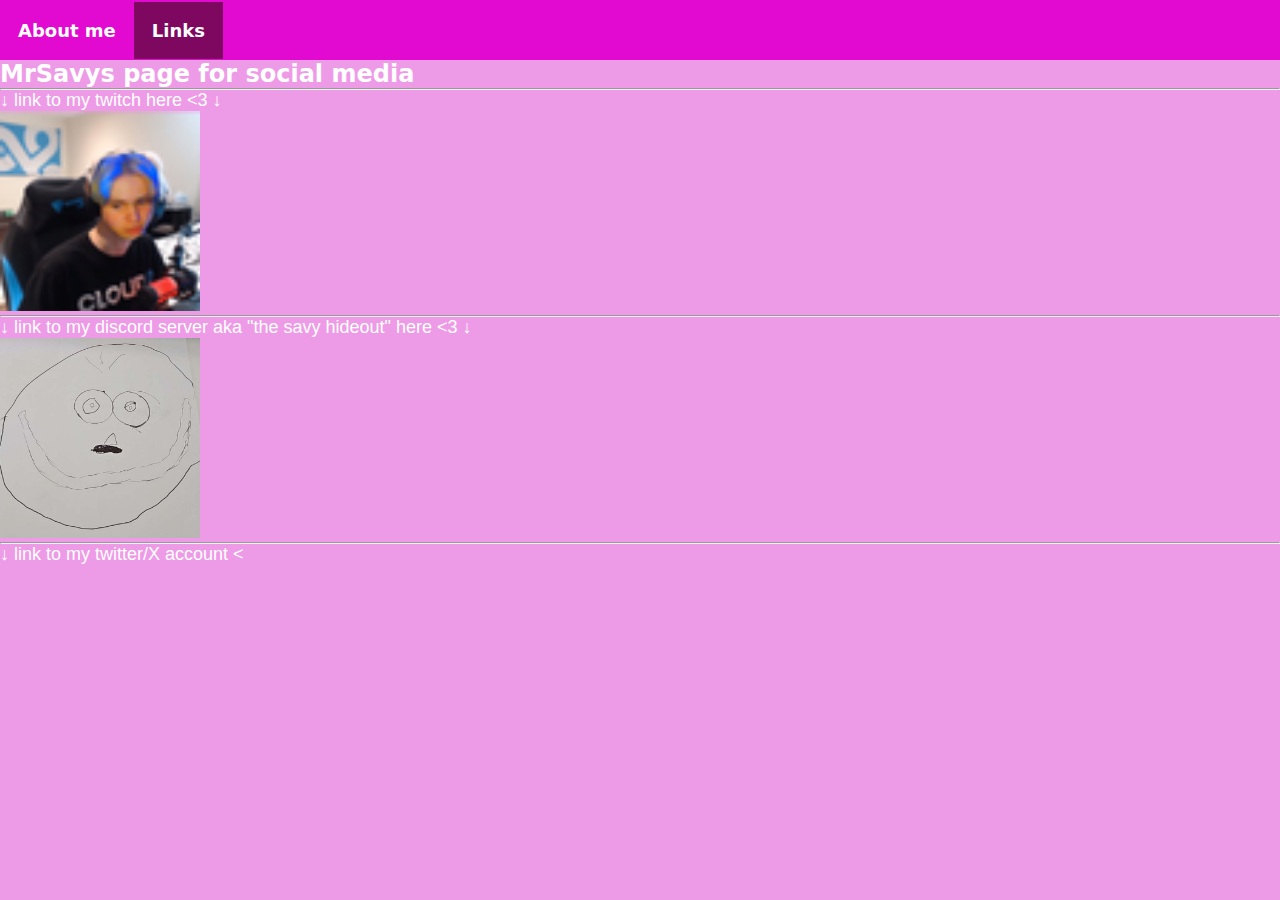
<file: index.html>
<!DOCTYPE html>
<html lang="en">
<head>
   <meta charset="UTF-8">
   <meta name="viewport" content="width=device-width, initial-scale=1.0">
   <link rel="stylesheet" href="style.css">
   <title>MrSavys website</title>
   <style>
      /* Inline CSS code can go here if needed */
   </style>
</head>
<body>
   <nav>
      <div class="nav-bar">
         <a href="index2.html">About me</a>
         <a class="active" href="index.html">Links</a>
      </div>
   </nav>

   <h2>MrSavys page for social media</h2>
   <hr>

   <p>↓ link to my twitch here <3 ↓</p>
   <a href="https://www.twitch.tv/mrsavyy">
      <img src="twitch_pfp.png" alt="twitch logo with hyperlink to twitch account" style="width: 200px; height: 200px;">
   </a>
   <hr>

   <p>↓ link to my discord server aka "the savy hideout" here <3 ↓</p>
   <a href="https://discord.gg/zEdwymaCUY">
      <img src="img/michel.jpg" alt="discord logo with hyperlink to discord server" style="width: 200px; height: 200px;">
   </a>
   <hr>

   <p>↓ link to my twitter/X account <
</file>
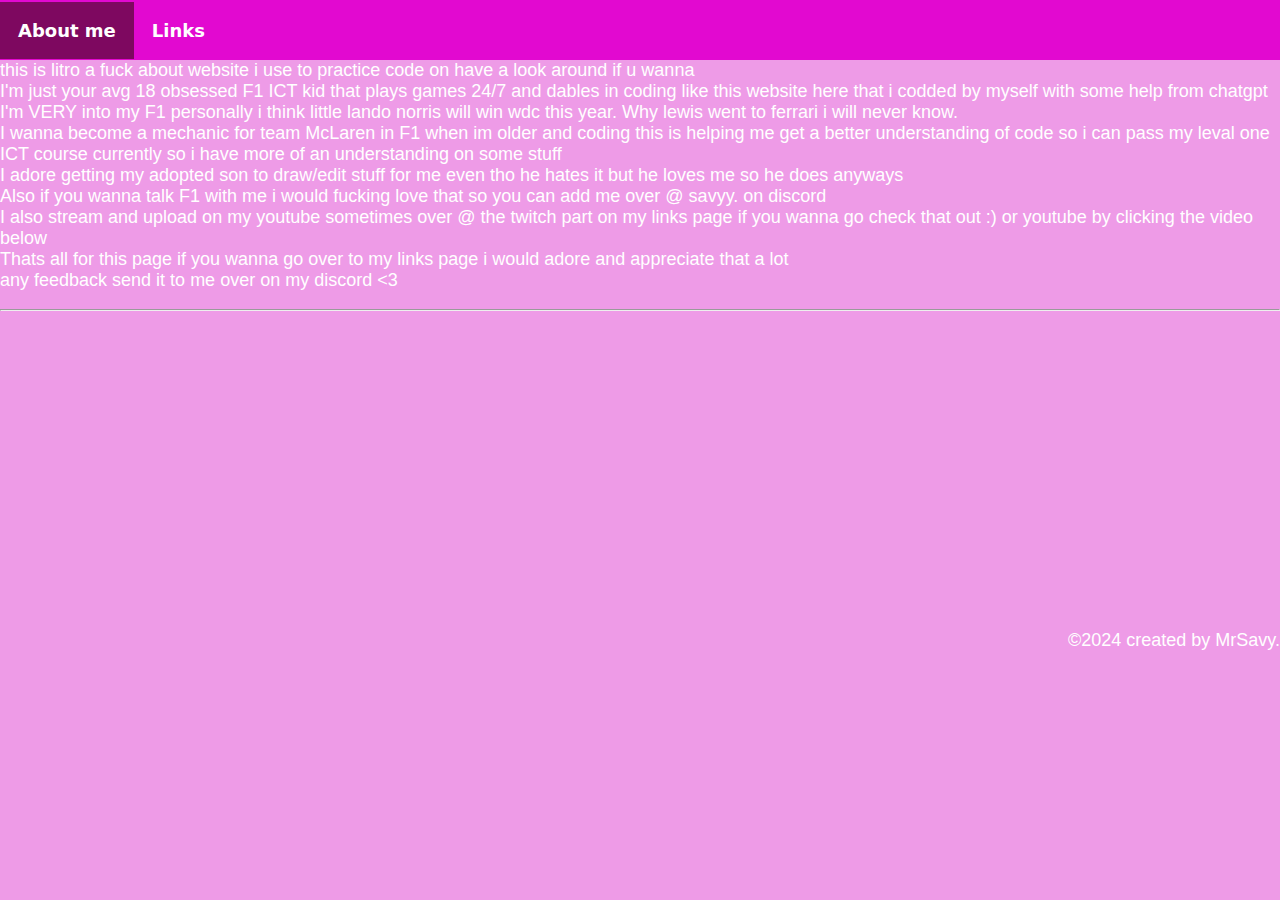
<file: index2.html>
<!DOCTYPE html>
<html lang="en">
   <head>
      <meta charset="UTF-8">
      <meta name="viewport" content="width=device-width, initial-scale=1.0">
      <link rel="stylesheet" href="style.css">
      <title>MrSavys website</title>
      <style>
         /* Inline CSS code can go here if needed */
      </style>
   </head>
        <title> MrSavys website </title>
      </head>
          <nav>
              <div class="nav-bar">
                  <a class="active" href="index2.html">About me</a>
                  <a href="index.html">Links</a>
              </div>
              </nav>
     </head>
    <body>
      <p style="color:white;">this is litro a fuck about website i use to practice code on have a look around if u wanna  </p>
      <p style="color:white;">I'm just your avg 18 obsessed F1 ICT kid that plays games 24/7 and dables in coding like this website here that i codded by myself with some help from chatgpt</p>
      <p style="color:white;">I'm VERY into my F1 personally i think little lando norris will win wdc this year. Why lewis went to ferrari i will never know.
    <p style="color:white;"> I wanna become a mechanic for team McLaren in F1 when im older and coding this is helping me get a better understanding of code so i can pass my leval one ICT course currently so i have more of an understanding on some stuff </p>
    <p style="color:white;"> I adore getting my adopted son to draw/edit stuff for me even tho he hates it but he loves me so he does anyways </p>
    <p style="color:white;"> Also if you wanna talk F1 with me i would fucking love that so you can add me over @ savyy. on discord </p>
    <p style="color:white;">I also stream and upload on my youtube sometimes over @ the twitch part on my links page if you wanna go check that out :) or youtube by clicking the video below </p>
    
    <p style="color:white;"> Thats all for this page if you wanna go over to my links page i would adore and appreciate that a lot </p>
    <p style="color:white;">any feedback send it to me over on my discord <3 </p>
      <br>
      <hr>
      <iframe width="560" height="315" src="https://www.youtube.com/embed/9Pkl3tlL2cc?si=tOSUkD_Xop-T5VtO" title="YouTube video player" frameborder="0" allow="accelerometer; autoplay; clipboard-write; encrypted-media; gyroscope; picture-in-picture; web-share" allowfullscreen></iframe>
    <div>

        <footer style ="text-align:right;" >
           <p style = colour #048d1b :> ©2024 created by MrSavy. </p>
           </footer><br>
           </div>
</body>
    </html>
</file>
<file: style.css>
/* styles.css */
* {
    box-sizing: border-box;
    margin: 0;
    padding: 0;
}

body {
          background-color: rgb(238, 155, 231);
          color: rgb(173, 1, 1);
          
       }

header {
    background-color: #069c2b;
    height: 150px;
    padding: 10px 0;
}

h2 {
    font-family: Trebuchet MS, "Segoe UI", "DejaVu Sans", "Trebuchet MS", Verdana, "sans-serif";
    color: #ffffff;
}

p {
    font-family: "Oswald", sans-serif;
    color: #ffffff;
    font-size: 18px;
}

.header-container {
    max-width: 1200px;
    margin: 0 auto;
    display: flex;
    align-items: center;
}

.header-container img {
    height: 130px;
    margin-right: 100px;
}

.header-container h1 {
    color: #020202;
    margin: 0;
    flex-grow: 1;
    text-align: center;
    font-family: Oswald", sans-serif;
    font-size: xxx-large;
}

.nav-bar {
    background-color: #e209d0;
    overflow: hidden;
    display: flex;
    align-items: center;
    height: 60px; /* change this value as needed */
}

.nav-bar a {
    float: left;
    color: #FFFFFF;
    text-align: center;
    padding: 1em;
    text-decoration: none;
    font-weight: bold;
    font-size: large;
    font-family: Segoe, "Segoe UI", "DejaVu Sans", "Trebuchet MS", Verdana, "sans-serif";
}

.nav-bar a:hover {
    background-color: #076827;
    color: #FFFFFF;
}

.nav-bar a.active {
    background-color: #7e0860;
    color: #FFFFFF;
}

.float-container{
    display: flex;
    flex-wrap: wrap; /* Allow items to wrap */
    padding: 20px;
    justify-content: space-between; /* Distribute space between items */
}

.float-child{
    flex: 1 1 calc(50% - 50px); /* Two items per row with margin between */
    padding: 10px;
    margin-bottom: 20px; /* Adjust margin between rows */
}

.float-child img{
    width: 650px; /* Make media elements responsive */
    height: auto; /* Maintain aspect ratio */
}

.float-child iframe {
    width: 100%; /* Ensure the iframe fills its container */
    height: 400px; /* Let the height adjust automatically */
}


footer {
    background-color: rgb(238, 155, 231);
    color: #ffffff;
    
    height: 100px;
}

.fcontainer {
    max-width: flex;
    margin: 0 auto;
    display: flex;
    justify-content: space-between;
    align-items: center;
}

.footer-text p {
    margin: 0px 100px 0px 0px;
    font-size: 14px;
    font-family: Segoe, "Segoe UI", "DejaVu Sans", "Trebuchet MS", Verdana, "sans-serif";
    font-weight: bolder;
}



.footer-socials a {
    display: inline-block;
    margin-right: 10px;
    color: #000000;
    font-size: 36px;
    padding-top: 30px;
	
}

/* Media Queries for Responsiveness */

@media only screen and (max-width: 768px) {
  header{
        height: auto;
    }

    .hcontainer {
        flex-direction: column;
        align-items: center;
        height: auto; /* Adjust height to accommodate content */
    }

    .hcontainer img {
        margin-bottom: 20px;
        max-width: 300px; /* Make the image width responsive */
        height: auto; /* Ensure aspect ratio is maintained */
        display: block;
        margin-left: auto;
        margin-right: auto;
    }

    .hcontainer h1 {
        margin-top: 20px;
        text-align: center; /* Center align the h1 */
    }

    .nav-bar {
        height: auto;
		margin-top: 15px;		/* Add margin to separate header and nav */
		text-align: center;
    }

    .nav-bar a {
        float: none;
        display: block;
        text-align: center;
        padding: 10px 0 0 15px;
		
    }
	
	.nav-bar a.active {
        width: 100px;
    }

    .float-container {
        display: flex;
        flex-direction: column;
        align-items: center;
    }

    .float-child {
        width: 100%;
        margin-top: 10px; /* Add margin to separate each child */
        text-align: center;
    }

    .float-child img,
    .float-child iframe {
        max-width:400px;
        height: 200px;
    }
	
	footer{
		height: auto;
		text-align:center;
}

	.fcontainer {
        flex-direction: column;
        align-items: center;
    }

    .footer-text p {
        padding-top:5px;
		margin: 5px 0;
        text-align: center; /* Center align footer text */
    }

    .footer-socials {
       
		padding-bottom: 50px;
    }

    .footer-socials a {
        display: center;
        margin: 0 auto;
    
	}
</file>
